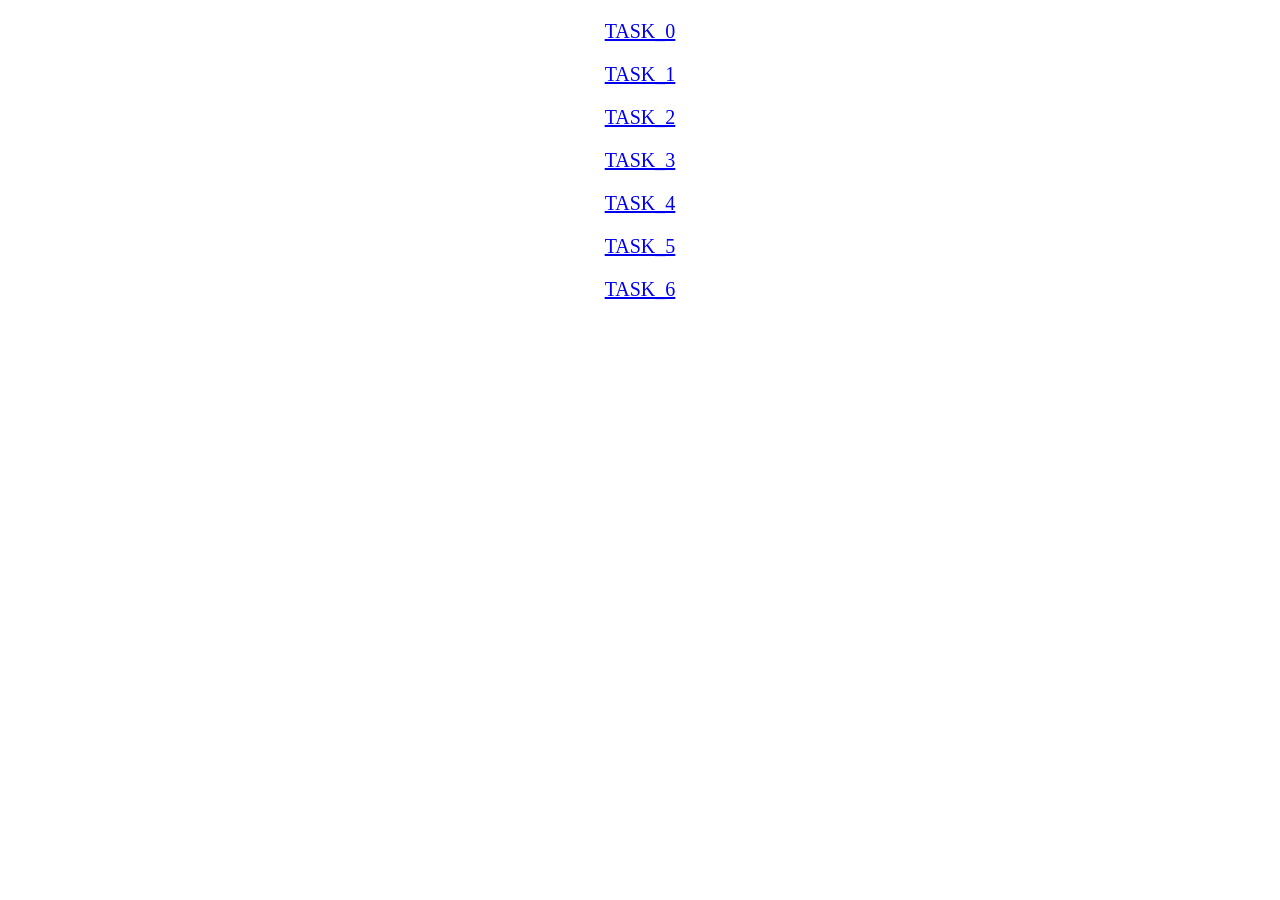
<file: index.html>
<!DOCTYPE html>
<html lang="ru">
	<head>
		<meta charset="utf-8">
		<title>LAB_5_all</title>
		<link rel="stylesheet" type="text/css" href="css/style.css">
	</head>
	<body>
		<div>
			<p><a href="task0.html" target="_blank">TASK_0</a></p>
			<p><a href="task1.html" target="_blank">TASK_1</a></p>
			<p><a href="task2.html" target="_blank">TASK_2</a></p>
			<p><a href="task3.html" target="_blank">TASK_3</a></p>
			<p><a href="task4.html" target="_blank">TASK_4</a></p>
			<p><a href="task5.html" target="_blank">TASK_5</a></p>
			<p><a href="task6.html" target="_blank">TASK_6</a></p>
		</div>
	</body>
</html>
</file>
<file: css/style.css>
div, body {
	text-align: center;
	font-size: 20px;
}
</file>
